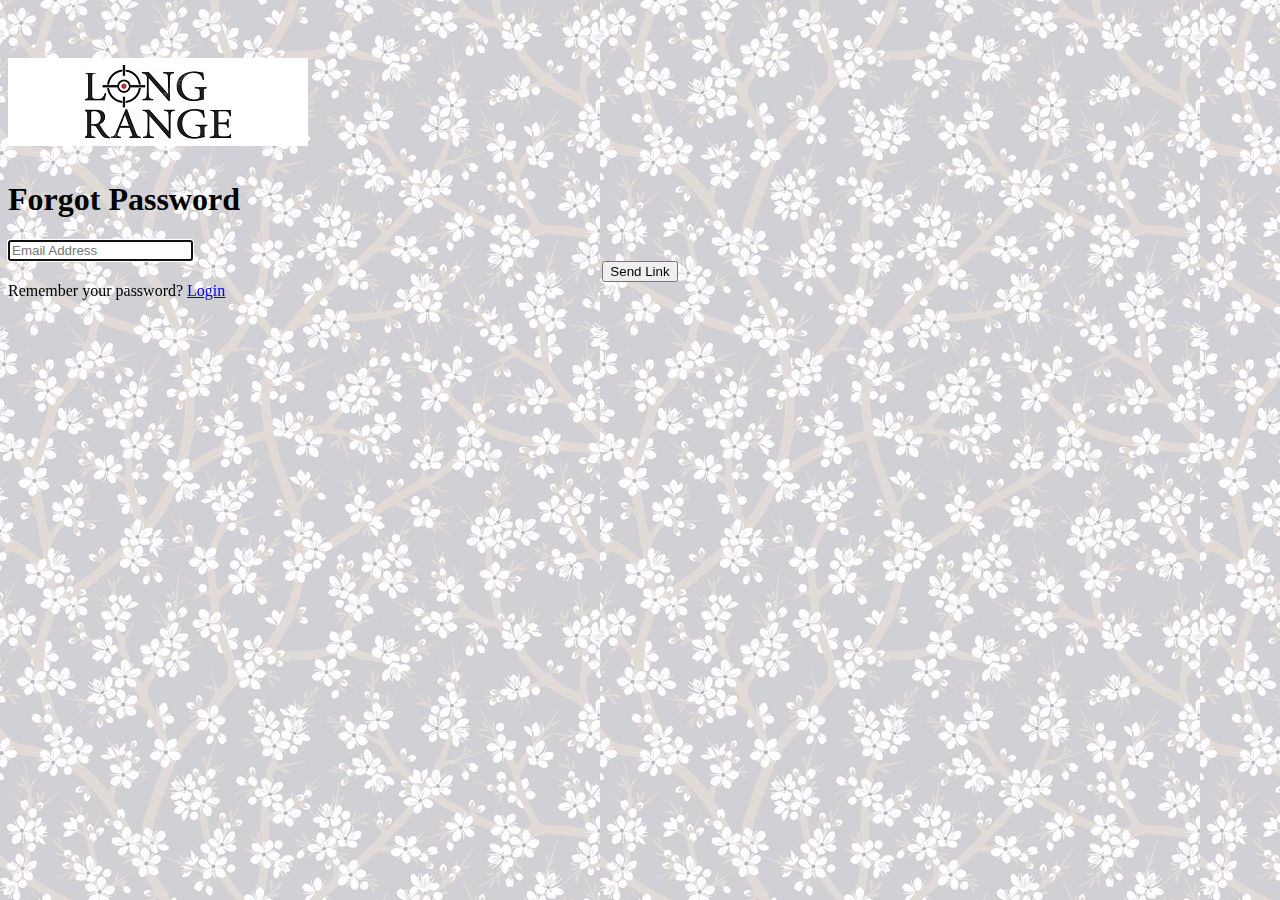
<file: templates/forgot.html>
<!DOCTYPE html>
<html lang="en">
  <head>
    <title>Reset</title>
    <link
      href="https://cdn.jsdelivr.net/npm/bootstrap@5.0.0-beta2/dist/css/bootstrap.min.css"
      rel="stylesheet"
      integrity="sha384-BmbxuPwQa2lc/FVzBcNJ7UAyJxM6wuqIj61tLrc4wSX0szH/Ev+nYRRuWlolflfl"
      crossorigin="anonymous"
    />
    <link rel="stylesheet" href="../static/style.css" />
  </head>

  <body
    style="
      background-image: url('../static/images/background.jpg');
      background-repeat: repeat;
    "
  >
    <section class="h-100">
      <div class="container h-100" style="padding-top: 50px">
        <div class="row justify-content-sm-center h-100">
          <div class="col-xxl-4 col-xl-5 col-lg-5 col-md-7 col-sm-9">
            <div class="card shadow-lg">
              <div class="card-body p-5">
                <div class="logo">
                  <img src="../static/images/logo.jpg" alt="logo" />
                </div>
                <h1 class="fs-4 card-title fw-bold mb-4">Forgot Password</h1>
                <form method="POST">
                  <div class="mb-3">
                    <input
                      id="email"
                      type="email"
                      placeholder="Email Address"
                      class="form-control"
                      name="email"
                      value=""
                      required
                      autofocus
                    />
                  </div>

                  <div style="text-align: center">
                    <button type="submit" class="btn btn-primary ms-auto">
                      Send Link
                    </button>
                  </div>
                </form>
              </div>
              <div class="card-footer py-3 border-0">
                <div class="text-center">
                  Remember your password?
                  <a href="{{ url_for('login') }}" class="text-dark">Login</a>
                </div>
              </div>
            </div>
          </div>
        </div>
      </div>
    </section>
  </body>
</html>
</file>
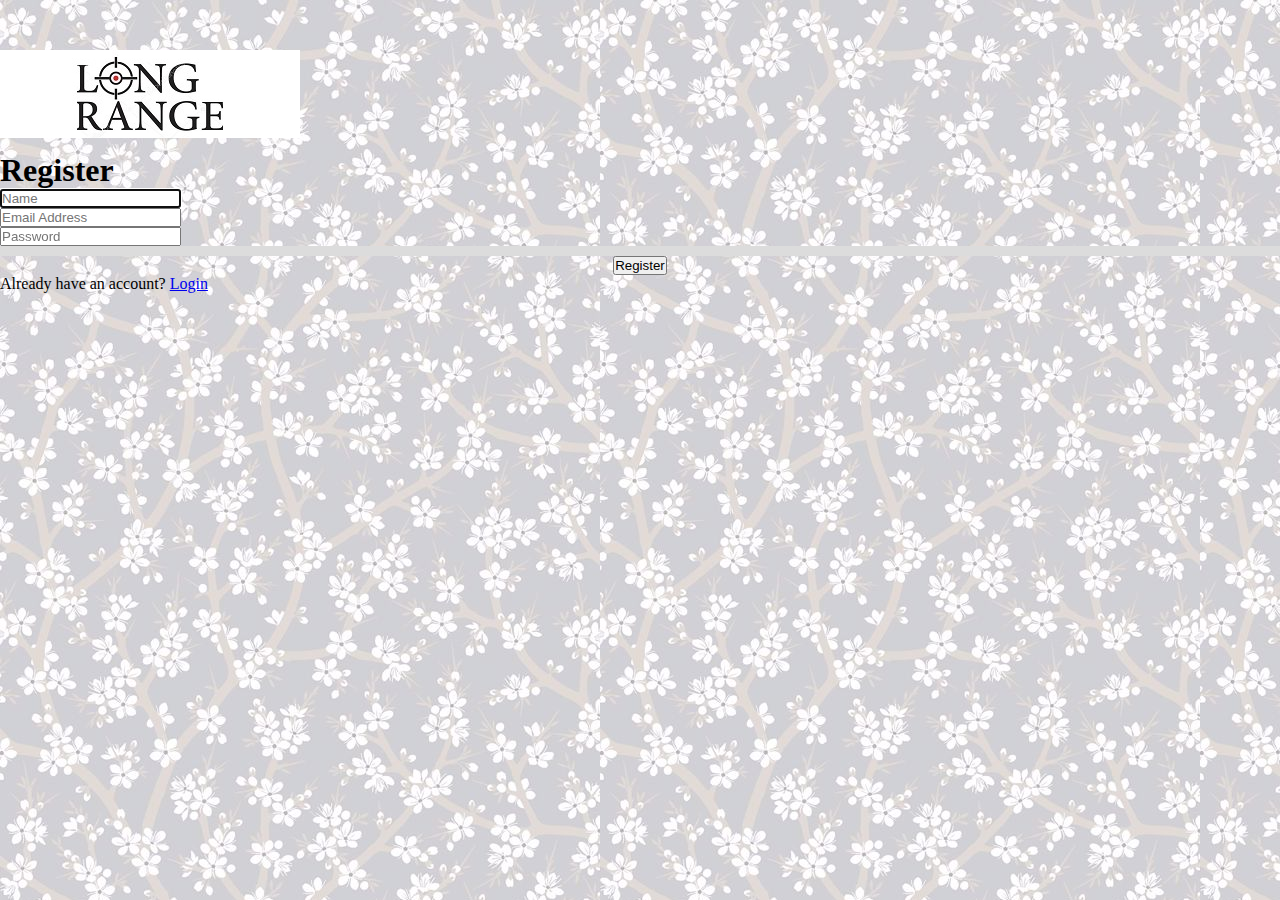
<file: templates/register.html>
<!DOCTYPE html>
<html lang="en">
  <head>
    <title>Signup</title>
    <link
      href="https://cdn.jsdelivr.net/npm/bootstrap@5.0.0-beta2/dist/css/bootstrap.min.css"
      rel="stylesheet"
      integrity="sha384-BmbxuPwQa2lc/FVzBcNJ7UAyJxM6wuqIj61tLrc4wSX0szH/Ev+nYRRuWlolflfl"
      crossorigin="anonymous"
    />
    <link rel="stylesheet" href="../static/style.css" />
    <link rel="stylesheet" href="../static/passtxt.css" />
  </head>

  <body
    style="
      background-image: url('../static/images/background.jpg');
      background-repeat: repeat;
    "
  >
    <section class="h-100">
      <div class="container h-100" style="padding-top: 50px">
        <div class="row justify-content-sm-center h-100">
          <div class="col-xxl-4 col-xl-5 col-lg-5 col-md-7 col-sm-9">
            <div class="card shadow-lg">
              <div class="card-body p-5">
                <div class="logo">
                  <img src="../static/images/logo.jpg" alt="logo" />
                </div>
                <h1 class="fs-4 card-title fw-bold mb-4">Register</h1>
                <form method="POST">
                  <div class="mb-3">
                    <input
                      id="name"
                      type="text"
                      placeholder="Name"
                      class="form-control"
                      name="name"
                      value=""
                      required
                      autofocus
                    />
                  </div>

                  <div class="mb-3">
                    <input
                      id="email"
                      type="email"
                      placeholder="Email Address"
                      class="form-control"
                      name="email"
                      value=""
                      required
                    />
                  </div>

                  <div>
                    <div>
                      <input
                        type="password"
                        id="password"
                        name="password"
                        class="form-control"
                        placeholder="Password"
                        oninput="strengthChecker()"
                        required
                      />
                      <span id="toggle" onclick="toggle()">
                        <i class="fas fa-eye"></i>
                      </span>
                      <div id="strength-bar"></div>
                    </div>
                    <p id="msg"></p>
                  </div>

                  <div style="text-align: center">
                    <button
                      type="submit"
                      id="btn"
                      class="btn btn-primary ms-auto"
                    >
                      Register
                    </button>
                  </div>
                </form>
              </div>
              <div class="card-footer py-3 border-0">
                <div class="text-center">
                  Already have an account?
                  <a href="{{ url_for('login') }}" class="text-dark">Login</a>
                </div>
              </div>
            </div>
          </div>
        </div>
      </div>
    </section>
    <script src="../static/script.js"></script>
  </body>
</html>
</file>
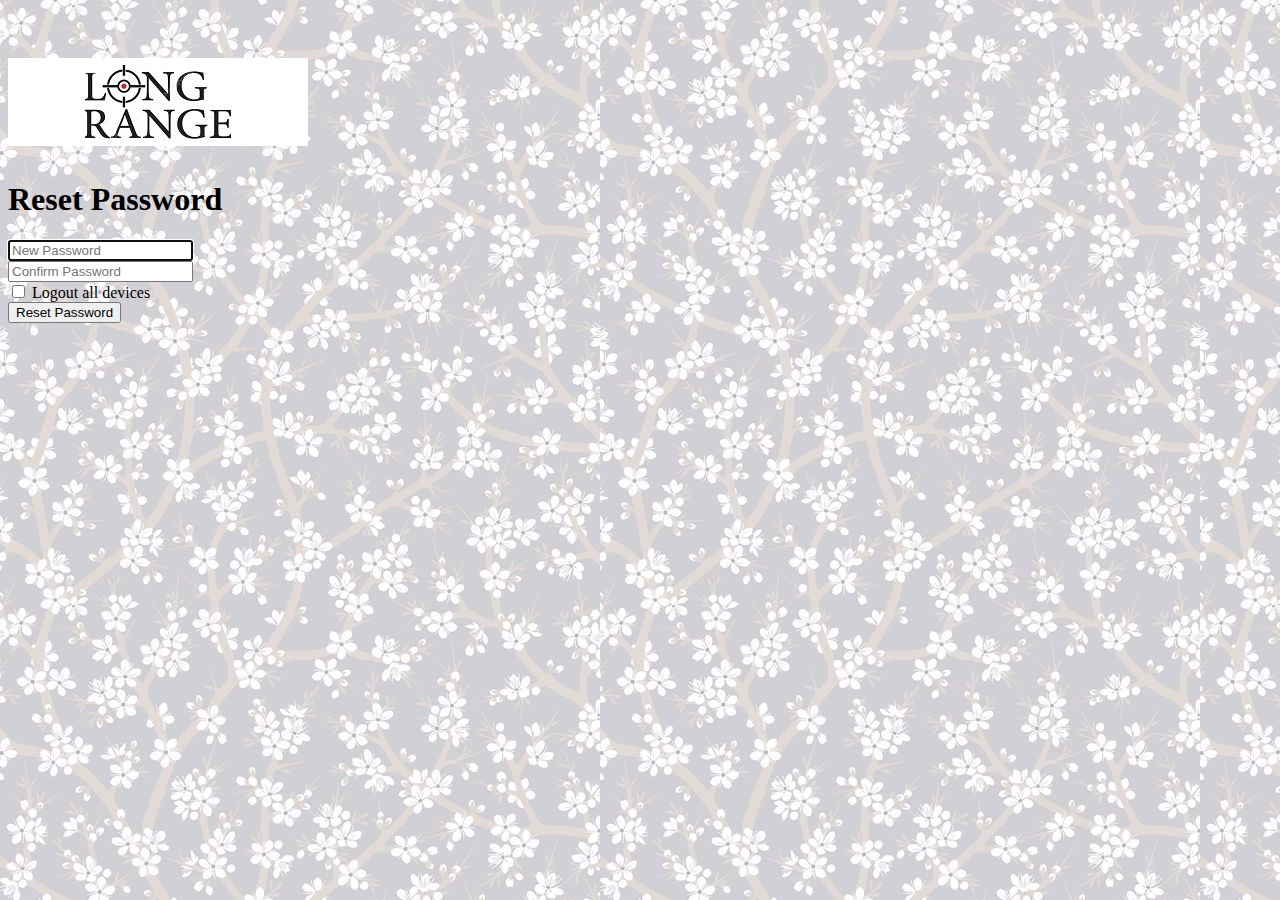
<file: templates/reset.html>
<!DOCTYPE html>
<html lang="en">
  <head>
    <title>Reset Password</title>
    <link
      href="https://cdn.jsdelivr.net/npm/bootstrap@5.0.0-beta2/dist/css/bootstrap.min.css"
      rel="stylesheet"
      integrity="sha384-BmbxuPwQa2lc/FVzBcNJ7UAyJxM6wuqIj61tLrc4wSX0szH/Ev+nYRRuWlolflfl"
      crossorigin="anonymous"
    />
    <link rel="stylesheet" href="../static/style.css" />
  </head>

  <body
    style="
      background-image: url('../static/images/background.jpg');
      background-repeat: repeat;
    "
  >
    <section class="h-100">
      <div class="container h-100" style="padding-top: 50px">
        <div class="row justify-content-sm-center h-100">
          <div class="col-xxl-4 col-xl-5 col-lg-5 col-md-7 col-sm-9">
            <div class="card shadow-lg">
              <div class="card-body p-5">
                <div class="logo">
                  <img src="../static/images/logo.jpg" alt="logo" />
                </div>
                <h1 class="fs-4 card-title fw-bold mb-4">Reset Password</h1>
                <form
                  method="POST"
                  class="needs-validation"
                  novalidate=""
                  autocomplete="off"
                >
                  <div class="mb-3">
                    <input
                      id="password"
                      type="password"
                      placeholder="New Password"
                      class="form-control"
                      name="password"
                      value=""
                      required
                      autofocus
                    />
                  </div>

                  <div class="mb-3">
                    <input
                      id="password-confirm"
                      type="password"
                      placeholder="Confirm Password"
                      class="form-control"
                      name="password_confirm"
                      required
                    />
                  </div>

                  <div class="d-flex align-items-center">
                    <div class="form-check">
                      <input
                        type="checkbox"
                        name="logout_devices"
                        id="logout"
                        class="form-check-input"
                      />
                      <label for="logout" class="form-check-label"
                        >Logout all devices</label
                      >
                    </div>
                    <button type="submit" class="btn btn-primary ms-auto">
                      Reset Password
                    </button>
                  </div>
                </form>
              </div>
            </div>
          </div>
        </div>
      </div>
    </section>
  </body>
</html>
</file>
<file: static/style.css>
.background {
  background-image: url("images/background.jpg");
  background-repeat: repeat;
}

.logo {
  width: 150px;
  text-align: center;
  padding-bottom: 10px;
}

.shadow {
  border: 1px solid;
  padding: 10px;
}
</file>
<file: static/passtxt.css>
*,
*:before,
*:after {
  padding: 0;
  margin: 0;
  box-sizing: border-box;
}

#toggle {
  position: absolute;
  top: 17px;
  right: 15px;
  color: #808080;
  cursor: pointer;
}

.strength {
  width: 25%;
  display: inline-block;
  position: relative;
  height: 100%;
  bottom: 5px;
}
#strength-bar {
  background-color: #dcdcdc;
  height: 10px;
  position: relative;
}
</file>
